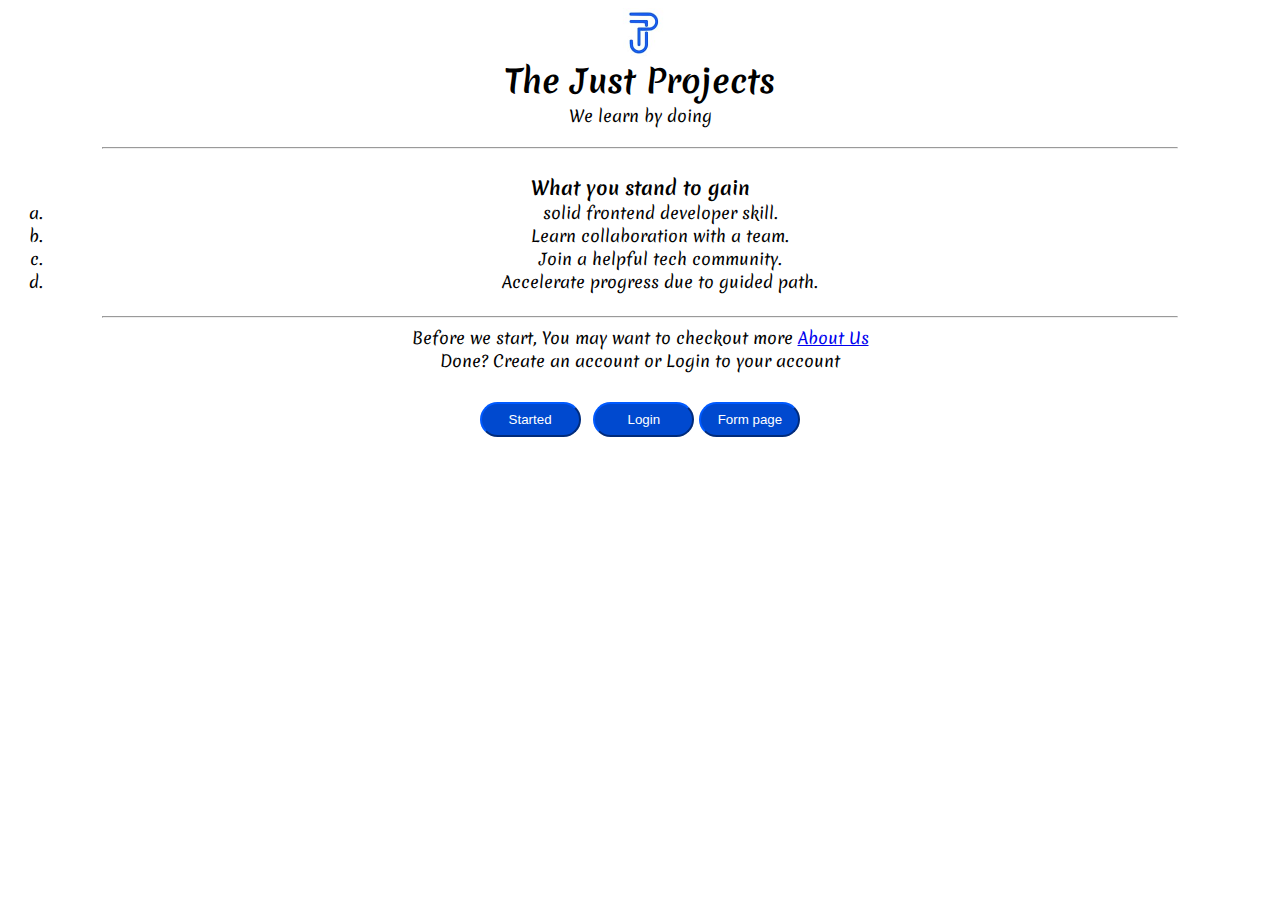
<file: index.html>
<!DOCTYPE html>
<html lang="en">
<head>
  <meta charset="UTF-8">
  <meta http-equiv="X-UA-Compatible" content="IE=edge">
  <meta name="viewport" content="width=device-width, initial-scale=1.0">
  <link rel="preconnect" href="https://fonts.googleapis.com">
  <link rel="preconnect" href="https://fonts.gstatic.com" crossorigin>
  <link href="https://fonts.googleapis.com/css2?family=Merienda:wght@300&display=swap" rel="stylesheet">
  <link rel="stylesheet" href="style.css">
  <title>Home Page</title>
</head>
<body>

  <section class="fsec">
    <div class="img1">
      <img src="./IMAGES/TJPIMG1.jpeg" alt="The just project logo">
    </div>
    <div class="par1">
      <h1>The Just Projects</h1>
      <p class="pp1">We learn by doing</p>
    </div>
    <hr>
  </section>


  <section class="ssec">
    <div class="par2">
      <h3>What you stand to gain</h3>
      <ol type="a">
        <li>solid frontend developer skill.</li>
        <li>Learn collaboration with a team.</li>
        <li>Join a helpful tech community.</li>
        <li>Accelerate progress due to guided path.</li>
      </ol>
      <hr>
    </div>
  </section>


  <section class="tsec">
    <div class="par3">
        <P class="par31">Before we start, You may want to checkout more <a href="./about.html">About Us</a></P>
        <p class="par32">Done? Create an account or Login to your account</p>
      <div class="but">
        <a href="./table.html"><button class="but1"> Started</button ><a><button class="but2">Login</button>
          <a href="./form.html"><button class="but3">Form page</button >
      </div>
    </div>
  </section>
 
</body>
</html>
</file>
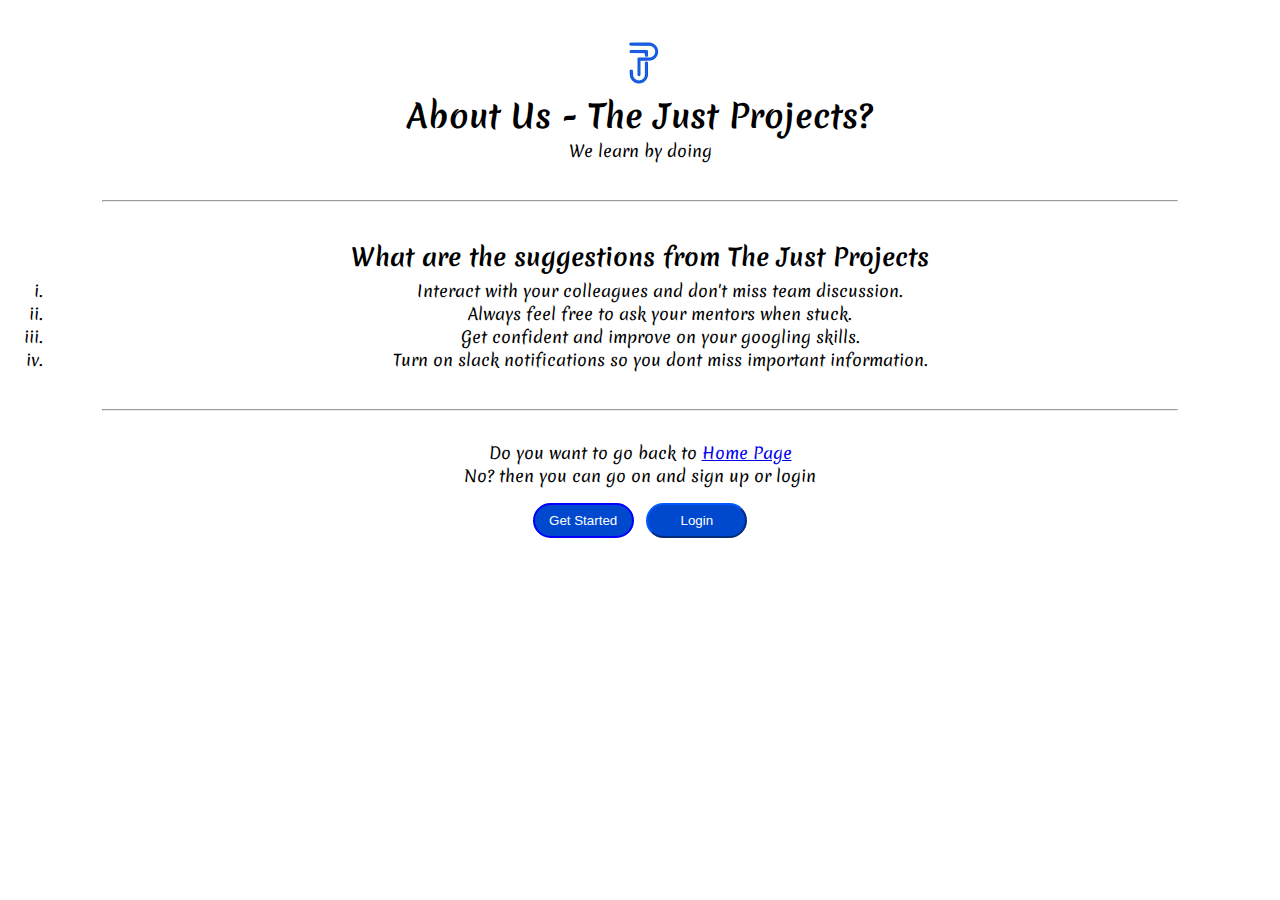
<file: about.html>
<!DOCTYPE html>
<html lang="en">
<head>
  <meta charset="UTF-8">
  <meta http-equiv="X-UA-Compatible" content="IE=edge">
  <meta name="viewport" content="width=device-width, initial-scale=1.0">
  <link rel="preconnect" href="https://fonts.googleapis.com">
  <link rel="preconnect" href="https://fonts.gstatic.com" crossorigin>
  <link href="https://fonts.googleapis.com/css2?family=Merienda:wght@300&display=swap" rel="stylesheet">
  <link rel="stylesheet" href="about.css">
  <title>About Us</title>
</head>
<body>
  <section>
    <div class="sec1">
      <img src="./IMAGES/TJPIMG1.jpeg">
      <h1>About Us - The Just Projects?</h1>
      <p>We learn by doing</p> 
    </div>
      <hr>

    <div class="sec2">
      <h2>What are the suggestions from The Just Projects</h2>
      <ol type="i">
        <li>Interact with your colleagues and don't miss team discussion.</li>
        <li>Always feel free to ask your mentors when stuck.</li>
        <li>Get confident and improve on your googling skills.</li>
        <li>Turn on slack notifications so you dont miss important information.</li>
      </ol>
    </div>
    <hr>

    <div class="sec3">
      <p class="sec31">Do you want to go back to <a href="./index.html">Home Page</a></p>
      <p class="sec32">No? then you can go on and sign up or login</p>
      <div class="but">
        <button class="but1">Get Started</button><button class="but2">Login</button>
      </div>
    </div>

  </section>
</body>
</html>
</file>
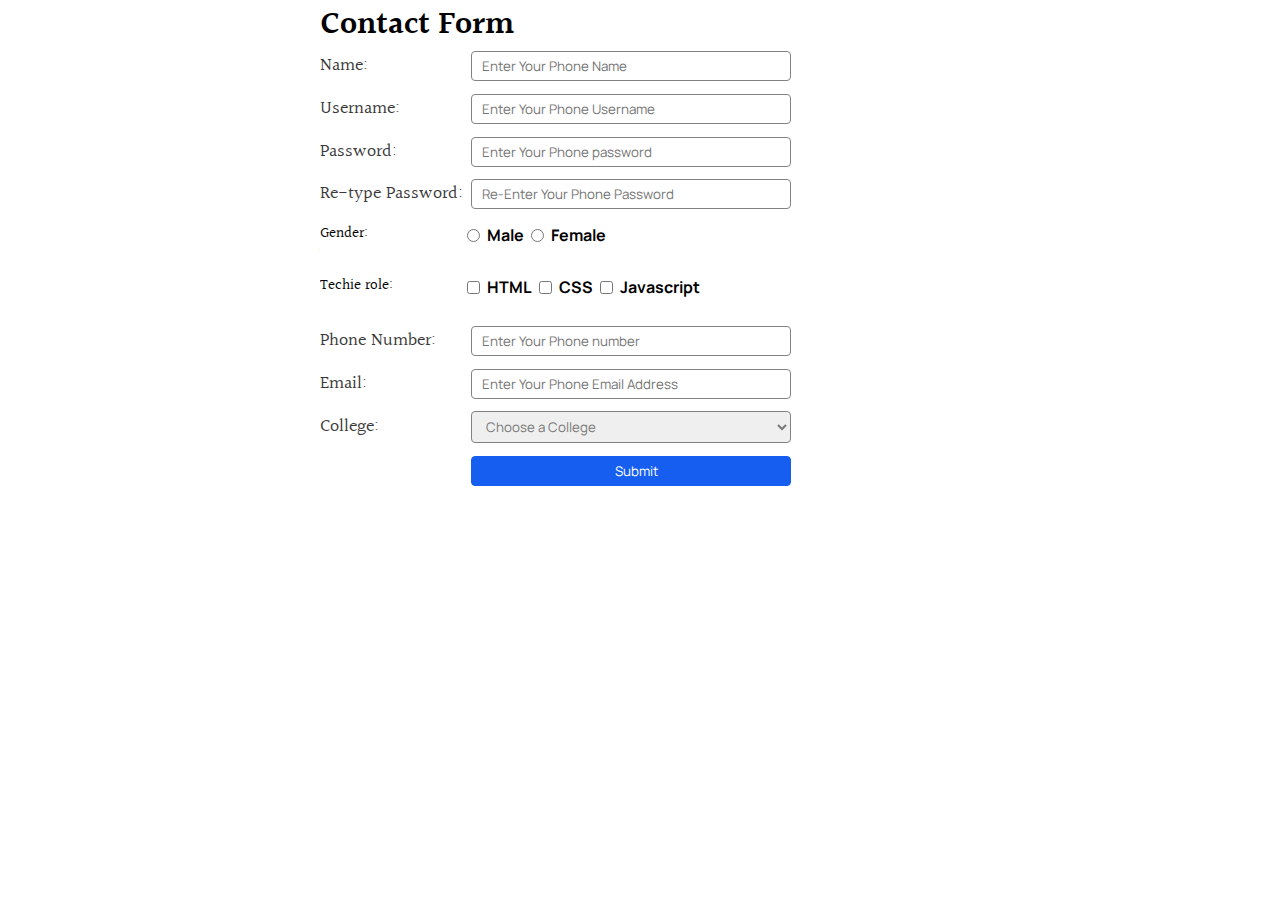
<file: form.html>
<!DOCTYPE html>
<html lang="en">
<head>
    <meta charset="UTF-8">
    <meta http-equiv="X-UA-Compatible" content="IE=edge">
    <meta name="viewport" content="width=device-width, initial-scale=1.0">
   
    <link rel="preconnect" href="https://fonts.googleapis.com">
    <link rel="preconnect" href="https://fonts.gstatic.com" crossorigin>
    <link href="https://fonts.googleapis.com/css2?family=Manrope:wght@200&display=swap" rel="stylesheet">
    <link href="https://fonts.googleapis.com/css2?family=Halant:wght@600&display=swap" rel="stylesheet">
    <link rel="stylesheet" href="form.css">
    <title>Form</title>
</head>
<body>

    
        
    
    <form action="#">

        <h2>Contact Form</h2>

       <div> 
            <label for="name">Name:</label>
            <input type="text" name="" id="name" class="lab1" placeholder="Enter Your Phone Name" required>
        </div>

        <div>
            <label for="username">Username:</label>
            <input type="text" name="" id="username" class="lab1" placeholder="Enter Your Phone Username" required>
        </div>

        
        <div>
            <label for="password">Password:</label>
            <input type="password" name="" id="password" class="lab1" placeholder="Enter Your Phone password" required>
        </div>

        <div>
            <label for="Password">Re-type Password:</label>
            <input type="password" name="" id="Password" class="lab1" placeholder="Re-Enter Your Phone Password" required>
        </div>

        <div class="gen">
            
            <label for="gender" class="lebtech">Gender:</label>     

                <div class="rad">
                    <input type="radio" name="gender" id="male" required>Male
                    <input type="radio" name="gender" id="female">Female
                </div>
        </div>

        <div class="gen" required>
            <label for="tech-role" class="lebtech">Techie role:</label>
            <div class="rad" >
                <input type="checkbox" name="" id="html" required >HTML
        
                <input type="checkbox" name="" id="css" required>CSS
           
                <input type="checkbox" name="" id="javascript" required>Javascript
            </div>
           
        </div>

        <div >
            <label for="phone-number">Phone Number:</label>
            <input type="tel" name="" id="phone-number" class="lab1" placeholder="Enter Your Phone number" required>
        </div>  

        <div >
            <label for="email">Email:</label>
            <input type="email" name="" id="email" class="lab1" placeholder="Enter Your Phone Email Address" required>
        </div>

        <div >
            <label for="college">College:</label>
            <select name="" id="college" class="lab1" required>
                <option value=""disable selected hidden>Choose a College</option>
                <option value="laspotech" >Laspotech</option>
                <option value="ibadan-poly">Ibadan Poly</option>
                <option value="fedpoly-ede">Fedpoly Ede</option>
                <option value="fedpoly-nekede">Fedpoly Nekede</option>
                <option value="yabatech">Yabatech</option>
            </select>
        </div>

        <div class="but">
            <label for=""></label>
            <button class="lab1">Submit</button>

        </div>        

    </form>

</body>
</html>
</file>
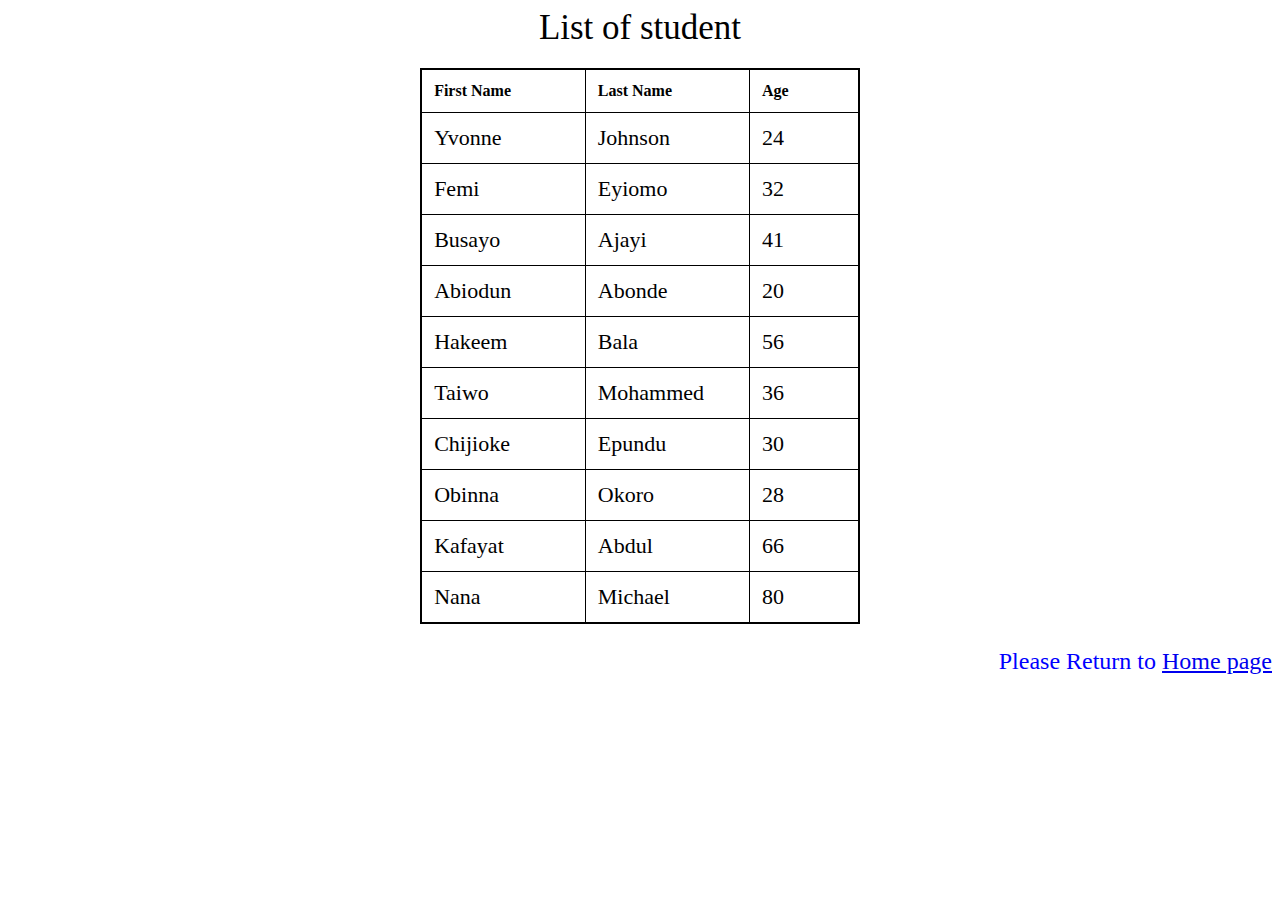
<file: table.html>
<!DOCTYPE html>
<html lang="en">
<head>
    <meta charset="UTF-8">
    <meta http-equiv="X-UA-Compatible" content="IE=edge">
    <meta name="viewport" content="width=device-width, initial-scale=1.0">
    <link rel="stylesheet" href="table.css">
    <title>Table</title>
</head>
<body>
    <table>
      
         <caption>List of student</caption>
        
        <thead>
            <tr>
                <th>First Name</th>
                <th>Last Name</th>
                <th>Age</th>
            </tr>
        </thead>
        <tbody>
        <tr>
            <td class="td1">Yvonne</td>
            <td class="td2">Johnson</td>
            <td class="td3">24</td>
        </tr>
        <tr>
            <td class="td1">Femi</td>
            <td class="td2">Eyiomo</td>
            <td class="td3">32</td>
        </tr>
        <tr>
            <td class="td1">Busayo</td>
            <td class="td2">Ajayi</td>
            <td class="td3">41</td>
        </tr>
        <tr>
            <td class="td1">Abiodun</td>
            <td class="td2">Abonde</td>
            <td class="td3">20</td>
        </tr>
        <tr>
            <td class="td1">Hakeem</td>
            <td class="td2">Bala</td>
            <td class="td3">56</td>
        </tr>
        <tr>
            <td class="td1">Taiwo</td>
            <td class="td2">Mohammed</td>
            <td class="td3">36</td>
        </tr>
        <tr>
            <td class="td1">Chijioke</td>
            <td class="td2">Epundu</td>
            <td class="td3">30</td>
        </tr>
        <tr>
            <td class="td1">Obinna</td>
            <td class="td2">Okoro</td>
            <td class="td3">28</td>
        </tr>
        <tr>
            <td class="td1">Kafayat</td>
            <td class="td2">Abdul</td>
            <td class="td3">66</td>
        </tr>
        <tr>
            <td class="td1">Nana</td>
            <td class="td2">Michael</td>
            <td class="td3">80</td>
        </tr>
    </tbody>  
    </table>

    <div class="part1">
        <p>Please Return to <a href="./index.html">Home page</a></p>
    </div>
</body>
</html>
</file>
<file: style.css>
.img1{
    display: flex;
   justify-content: center;
}

.fsec .img1 img{
    width: 50px;
    height: 50px;
}

hr{
    width: 85%;
    
}

body{
    
    font-family: 'Merienda', cursive;
}
.par1, .par2, .par3{
    text-align: center;
    
}

.fsec .par1 h1{
    margin: 0;
}

.par1 .pp1{
    margin: 0 0 20px 0;

}

.but1, .but2, .but3{
    color: white;
    background-color: rgb(0, 73, 207);
    width: 8%;
    height: 35px;
    border-radius: 50px;
    border-color: rgb(0, 73, 207);
    
}

.ssec .par2 ol{
    padding-bottom:15px;
}


.ssec .par2 h3{
   margin:25px 0 0 0;

}

.ssec .par2 ol{
    margin: 0;
}

.par3 .but1{
    margin-right: 1%;
}

.tsec .par3 .but{
    margin-top: 30px;
}

.tsec .par3 .par31 {
    margin: 0;

}

.tsec .par3 .par32{
    margin: 0;
}
</file>
<file: about.css>
body section{
    text-align: center;
    font-family: 'Merienda', cursive;
    
}


body section .sec1{
    padding: 30px 0;
}

.sec1 h1{
    margin: 0;
}

.sec1 p{
    margin: 0;
}

body section .sec1 img{
    width: 50px;
    height: 50px;
    
}

section .sec2{
    padding: 30px 0;
}


section .sec2 h2{
    margin: 0 0 5px 0;
}

section .sec2 ol{
    margin: 0;
}

hr{
    width: 85%;
}

.sec3{
    margin-top: 30px;
}

.sec3 .sec31{
    margin-bottom: 0;
}

.sec3 .sec32{
    margin-top: 0;
}

.sec3.but{
    width: 60%;
    display: flex;
    justify-content: space-between;
}



.sec3 .but .but1{
    margin-right: 1%;
    border: 2px solid blue;
}
    


.sec3 .but1, .but2{
    color: white;
    background-color: rgb(0, 73, 207);
    width: 8%;
    height: 35px;
    border-radius: 50px;
    border-color: rgb(0, 73, 207);
}
</file>
<file: form.css>
*{
      padding: 0;
      margin: 0;
      box-sizing: border-box;
  }
  
  form{
      background-color: bisque;
      font-family: 'Halant', serif;
      font-style: normal;
      background-color: #ffffff;
      width: 50%;
      margin: auto;
  }
  
  h2{
      font-family: 'Halant';
      font-weight: 600;
      font-style: normal;
      font-weight: 600;
      font-size: 32px;
      color: #000000;
  }
  
  
  .lab1{
      width: 50%;
      padding: 5px 0;
      font-family: 'Manrope';
      font-style: normal;
      color: #797979;
      border: 1px solid #828282;
      border-radius: 4px;
      
  }
  
  label{
      width: 23%;
      display: inline-block;
      font-family: 'Halant';
      font-style: normal;
      font-weight: 400;
      font-size: 18px;
      color: #3a3939;
  
  }
  div {
      margin-bottom: 2%;
  }
  
  .lebtech{
      width: 23%;
      padding-bottom: 2.5%;
      color: #000000;
      font-family: 'Halant';
      font-style: normal;
      font-weight: 400;
      font-size: 15px;
  }
  
  .but .lab1{
      color: #FFFFFF;
      background: #155EEF;
      border-radius: 4px;
      border-color: #155EEF;
      font-family: 'Manrope';
  }
  
  .gen{
      display: flex;
  }
  
  .lab1{
  padding-left: 10px;
  }
  
  .rad{
      display: flex;
      gap: 7px;
      align-items: center;
      font-family: 'Manrope';
      font-weight: bolder;
      font-family: 'Manrope';
      font-style: normal;
      font-size: medium;
  }
</file>
<file: table.css>
th, td, table{
    border: 1px solid black;
    border-collapse: collapse;
    margin: 30px

}

tbody{
    font-size: 22px;
}



table{
    margin: auto;
    border: 2px solid black;
    
  
}



 td{
    padding: 12px;
}

thead tr th{
    margin: 0;
    padding: 12px 12px;
    text-align: left;
}

caption{
    margin-bottom: 20px;
    font-size: 35px;
}

tbody  tr  .td3{
width: 20%;
}

tbody  tr  .td1{
    width: 30%;
    }

tbody  tr  .td2{
    width: 30%;
    }

    .part1 p{
        text-align: right;
        font-size: 24px;
        color: blue;
    }
</file>
